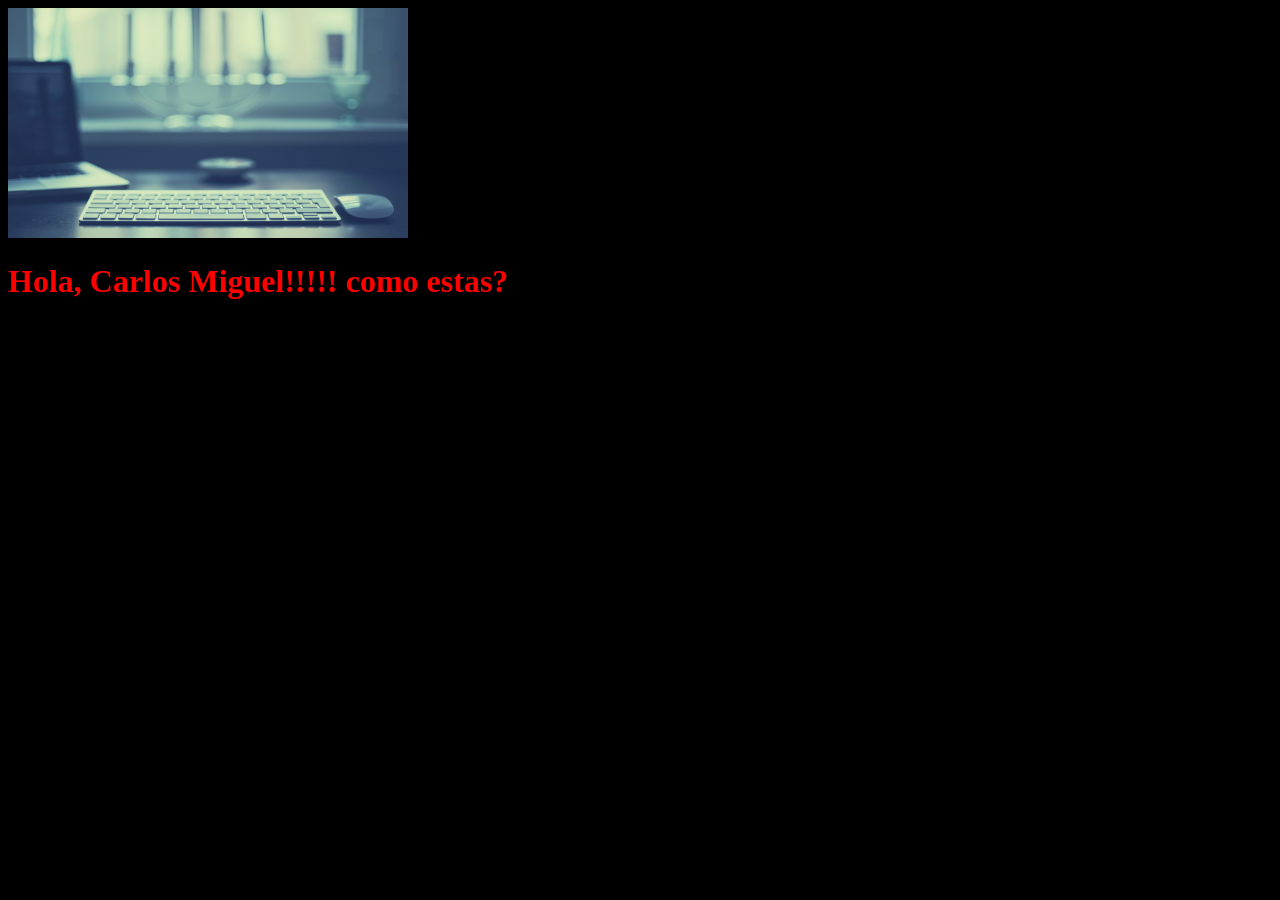
<file: docs/index.html>
<!doctype html><html lang="en"><head><meta charset="UTF-8"><meta name="viewport" content="width=device-width,initial-scale=1"><title>Document</title><link href="main.e826e42d8f98daed08c3.css" rel="stylesheet"></head><body><img src="assets/foto-portapapeles.jpg" width="400" height="230" alt=""><script src="main.4c5fafe029bf14787e3b.js"></script></body></html>
</file>
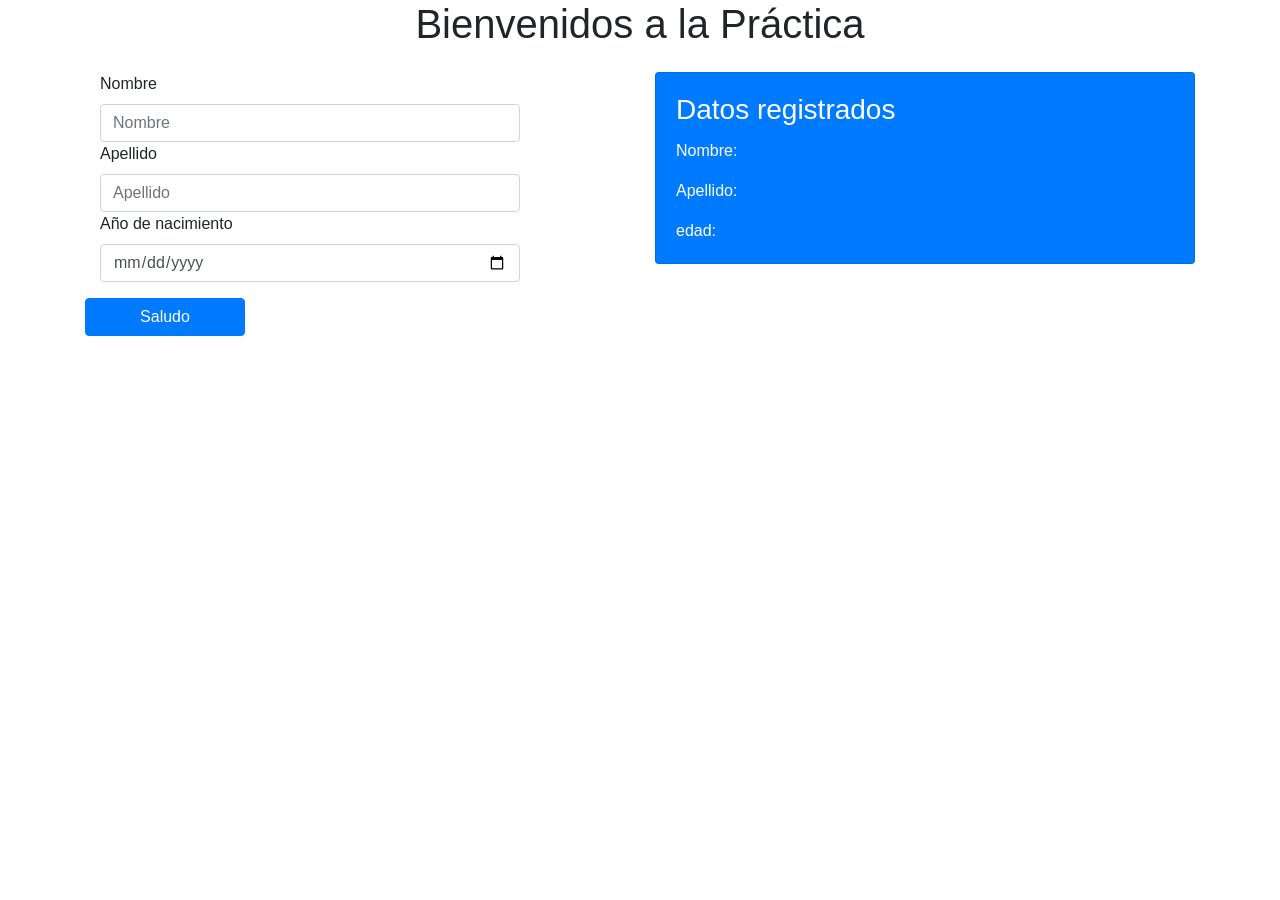
<file: src/index.html>
<!DOCTYPE html>
<html lang="en">
<head>
    <meta charset="UTF-8">
    <meta name="viewport" content="width=device-width, initial-scale=1.0">
    <link rel="stylesheet" href="https://cdn.jsdelivr.net/npm/bootstrap@4.5.3/dist/css/bootstrap.min.css"
    integrity="sha384-TX8t27EcRE3e/ihU7zmQxVncDAy5uIKz4rEkgIXeMed4M0jlfIDPvg6uqKI2xXr2" crossorigin="anonymous">
    <title>Document</title>
</head>
<body>

    <div class="container">
        <div class="row justify-content-center">
            <h1 class="text-center">Bienvenidos a la Práctica</h1>
        </div>
        <div class="row mt-3">

            <div class="col-6">

                <form action="">
                    <div class="form-group ">
                        <div class=" col-10 ">
                            <label for="nombre">Nombre</label>
                            <input id="nombre" type="text" class="form-control" placeholder="Nombre" name="nombre" >
                            <label for="apellido">Apellido</label>
                            <input id="apellido" type="text" class="form-control" placeholder="Apellido" name="apellido"
                                >
                            <label for="edad">Año de nacimiento</label>
                            <input id="fecha" type="date" class="form-control" placeholder="Fecha de nacimiento"
                                name="fecha de nacimiento" >
                        </div>
                    </div>
                    <div class="form-group row">
                        <div class="col-12 text-center">
                            <div class="row justify-content-start">
                                <div class="col-4">
                                    <button id="btnSaludo" type="button"
                                        class="btn btn-primary btn-block">Saludo</button>
                                </div>
                            </div>
                        </div>
                    </div>
                </form>

            </div>

            <div class="col-6">
                <div class="card bg-primary text-white">
                    <div id="datos" class="card-body">
                        <h3 class="card-title">Datos registrados</h3>
                        <p  class="card-text">Nombre: </p>
                        
                        <p class="card-text">Apellido: </p>
                            <p class="card-text datos">edad: </p>
                    </div>
                </div>

            </div>
        </div>

    </div>

   


    <script src="https://code.jquery.com/jquery-3.5.1.slim.min.js"
        integrity="sha384-DfXdz2htPH0lsSSs5nCTpuj/zy4C+OGpamoFVy38MVBnE+IbbVYUew+OrCXaRkfj"
        crossorigin="anonymous"></script>
    <script src="https://cdn.jsdelivr.net/npm/popper.js@1.16.1/dist/umd/popper.min.js"
        integrity="sha384-9/reFTGAW83EW2RDu2S0VKaIzap3H66lZH81PoYlFhbGU+6BZp6G7niu735Sk7lN"
        crossorigin="anonymous"></script>
    <script src="https://cdn.jsdelivr.net/npm/bootstrap@4.5.3/dist/js/bootstrap.min.js"
        integrity="sha384-w1Q4orYjBQndcko6MimVbzY0tgp4pWB4lZ7lr30WKz0vr/aWKhXdBNmNb5D92v7s"
        crossorigin="anonymous"></script
</body>
</html>
</file>
<file: docs/main.e826e42d8f98daed08c3.css>
body,html{background-color:#000}
</file>
